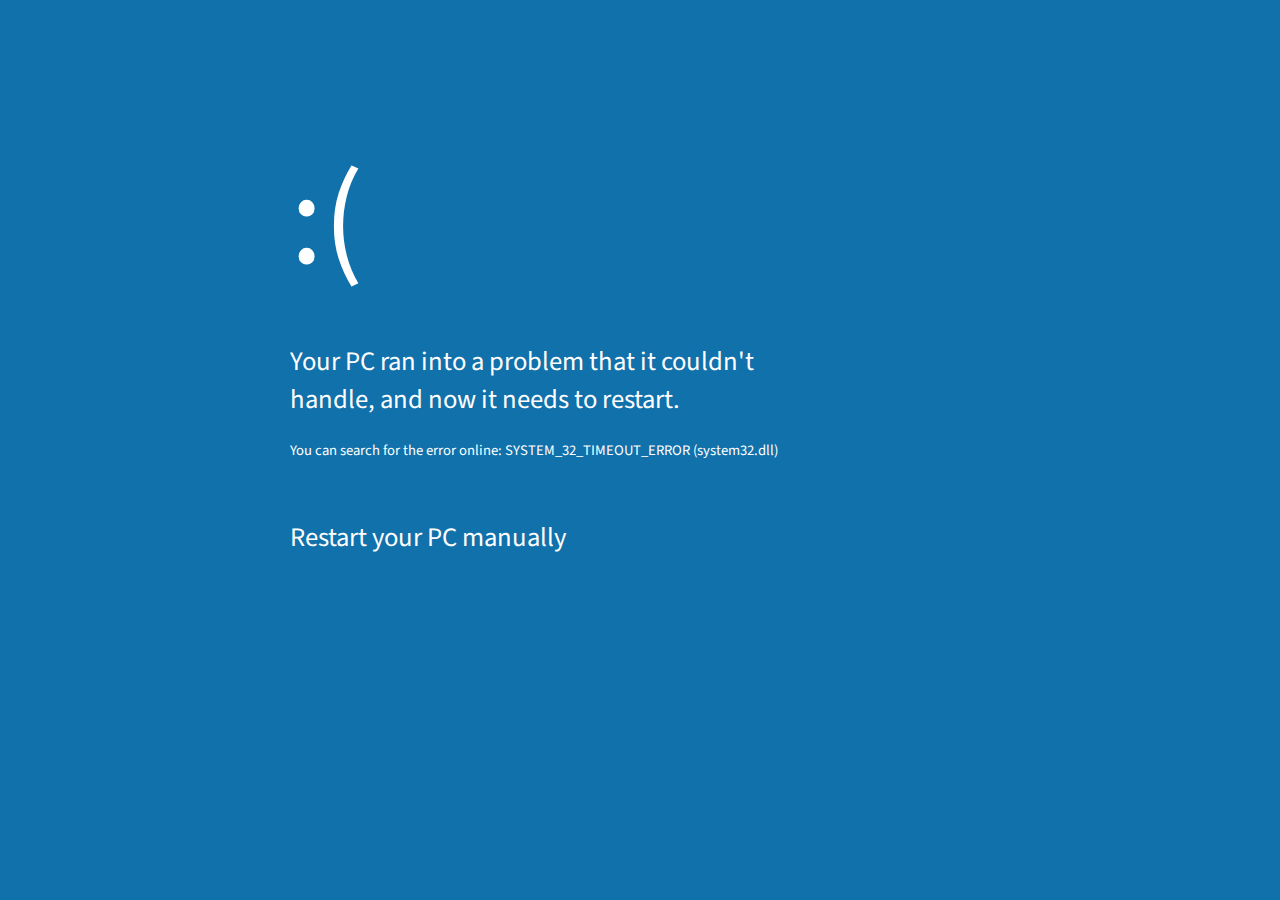
<file: bsod.html>
<!DOCTYPE HTML>
<html>
<head>
<title>:(</title>
<link href="https://fonts.googleapis.com/css?family=Source+Sans+Pro" rel="stylesheet">
<link href="img/start.png" rel="shortcut icon" type="image/png">
<style>
body {
  cursor: none;
  background-color: #1171AB;
  font-family: 'Source Sans Pro', sans-serif;
  color: #fff;
}
#content {
  width: 700px;
  margin: 10% auto;
  user-select: none;
  -moz-user-select: none;
  -webkit-user-select: none;
  -ms-user-select: none;
  overflow: hidden;
}
</style>

</head>
<body>

<div id="content">

<p style="font-size:100pt; margin:0; padding-bottom:20pt">:(</p>
<p style="font-size:20pt; margin:0; padding:0">Your PC ran into a problem that it couldn't<br />handle, and now it needs to restart.</p>
<p style="font-size:11pt; margin:0; padding:0"><br />You can search for the error online: SYSTEM_32_TIMEOUT_ERROR (system32.dll)</p>
<p style="font-size:20pt; margin:0; padding-top:20px"><br />Restart your PC manually</p>
</div>

</body>
</html>
</file>
